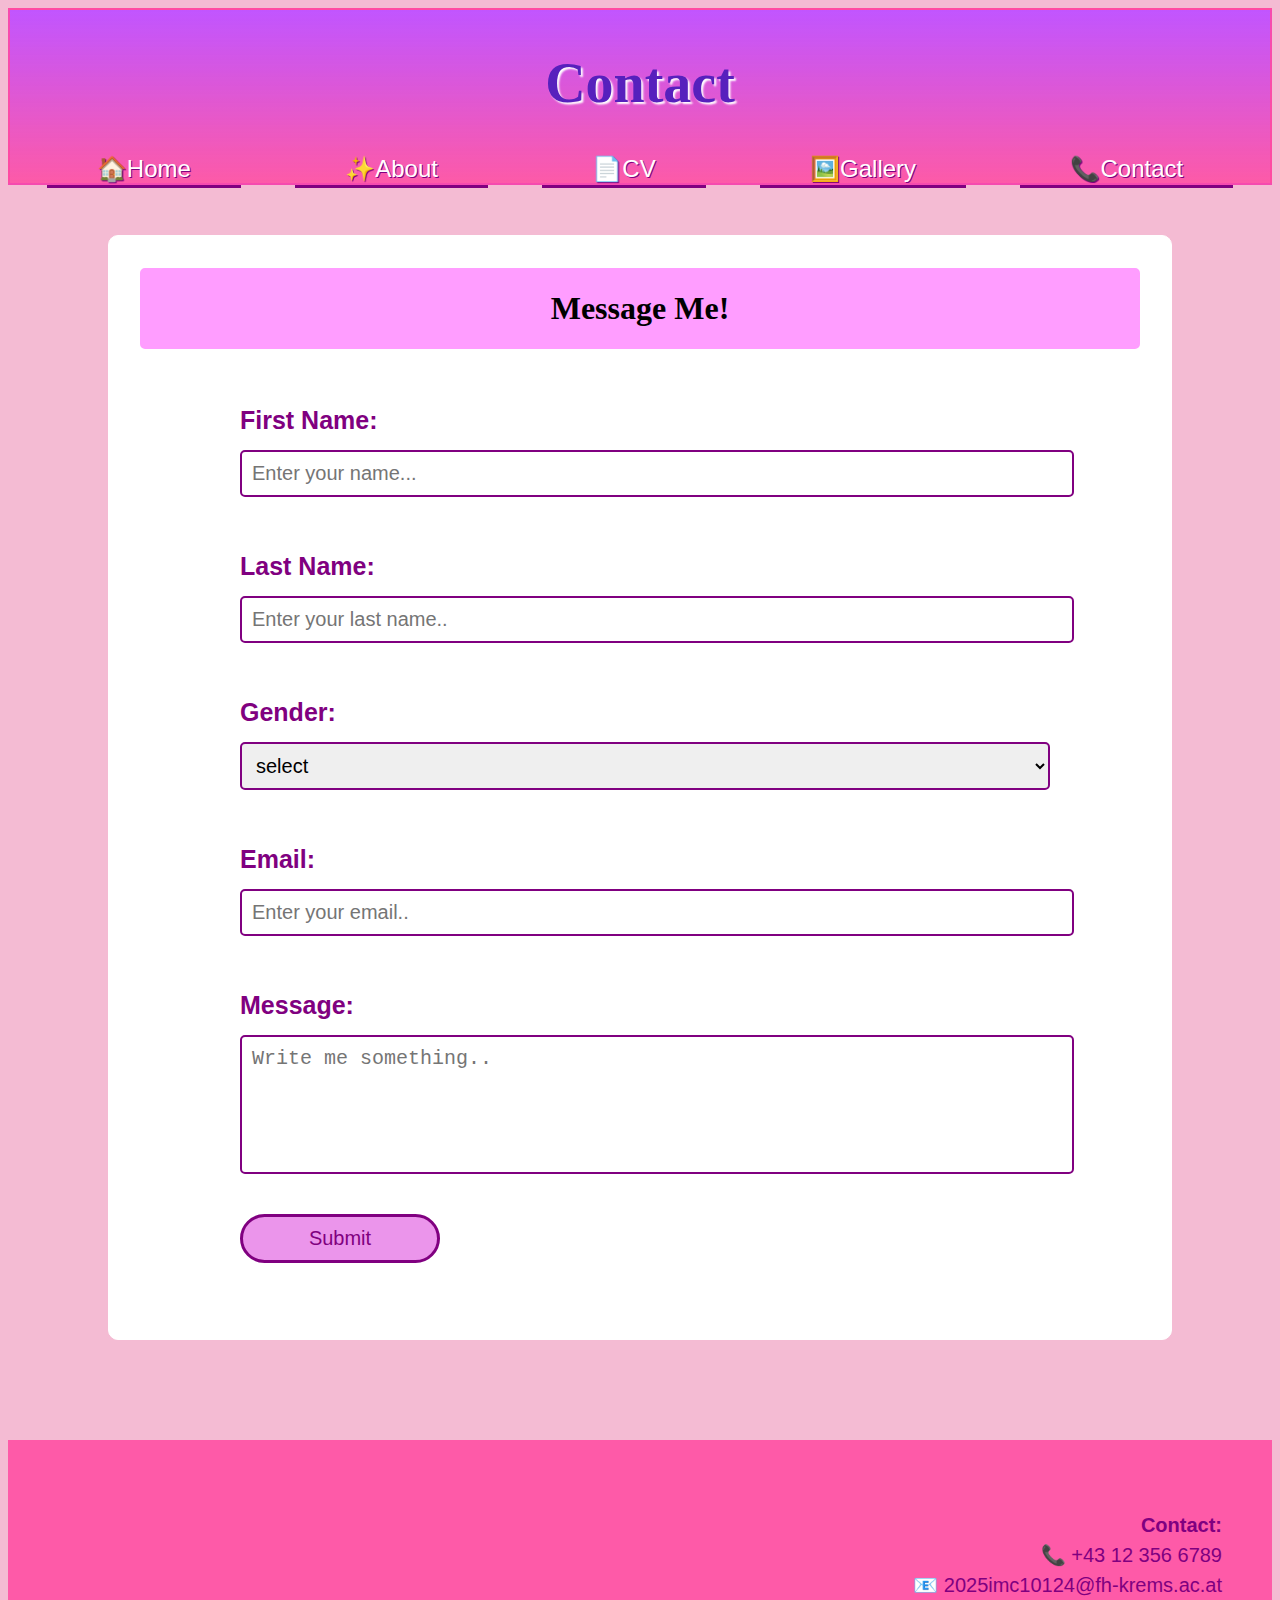
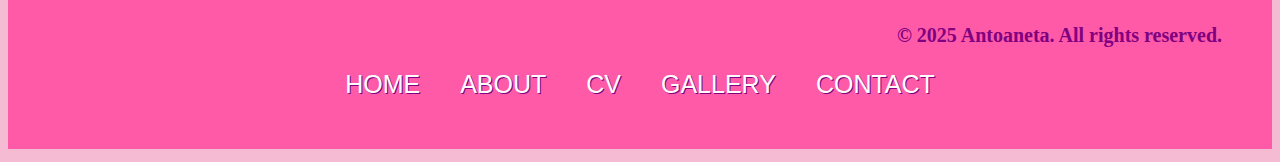
<file: contact.html>
<!DOCTYPE html>
<html lang="en">

<head>
    <meta charset="UTF-8">
    <meta name="viewport" content="width=device-width, initial-scale=1.0">
    <meta name="author" content="Antoaneta Ivanova">
    <meta name="description" content="This is my contact page of my website about Antoaneta Ivanova that also includes my welcome page, my about, CV and gallery webpages.">
    <meta name="keywords" content="contact, firstname, lastname, gender, email, message, submit,">
    <title>Contact</title>
    <link rel="stylesheet" href="css/style.css">
</head>

<body>
    <header class="mainheadingscolor">
        <h1 class="mainheadings">Contact</h1>
        <nav>
            <a class="navhead" href="index.html" target="_blank">🏠Home</a>
            <a class="navhead" href="about.html" target="_blank">✨About</a>
            <a class="navhead" href="cv.html" target="_blank">📄CV</a>
            <a class="navhead" href="gallery.html" target="_blank">🖼️Gallery</a>
            <a class="navhead" href="contact.html" target="_blank">📞Contact</a>
        </nav>
    </header>

    <main>
        <div class="contact">
            <h1 id="contactheading">Message Me!</h1>
            <form action="">
                <div class="input">
                    <label for="fname" class="label"><b>First Name:</b></label>
                    <input type="text" id="fname" name="firstname" placeholder="Enter your name..." class="inputbox"
                        required>
                </div>

                <div class="input">
                    <label for="lname" class="label"><b>Last Name:</b></label>
                    <input type="text" id="lname" name="lastname" placeholder="Enter your last name.." class="inputbox"
                        required>
                </div>

                <div class="input">
                    <label for="gender" class="label"><b>Gender:</b></label>
                    <select id="gender" name="gender" class="inputbox">
                        <option value="" selected disabled><i>select</i></option>
                        <option value="female">Female</option>
                        <option value="male">Male</option>
                        <option value="other">Other</option>
                    </select>
                    <!--Select: https://www.w3schools.com/tags/tag_select.asp-->
                </div>

                <div class="input">
                    <label for="email" class="label"><b>Email:</b></label>
                    <input type="email" id="email" name="email" placeholder="Enter your email.." class="inputbox"
                        required>
                </div>

                <div class="input">
                    <label for="message" class="label"><b>Message:</b></label>
                    <textarea id="message" name="message" rows="5" placeholder="Write me something.."
                        required></textarea>
                </div>

                <div class="input">
                    <input type="submit" value="Submit" id="submit">
                </div>
                <!--Form: https://www.w3schools.com/tags/tag_input.as-->
            </form>
        </div>
    </main>

    <footer>

        <div style="color:purple; font-size: 20px; line-height: 30px;">
            <p style="font-family:Arial, Helvetica, sans-serif;">
                <b>Contact:</b> <br> 📞 +43 12 356 6789 <br> 📧 2025imc10124@fh-krems.ac.at
            </p>
            <p>
                <b>&#169 2025 Antoaneta. All rights reserved.</b>
            </p> <!--https://www.geeksforgeeks.org/html/how-to-add-copyright-symbol-to-your-html-document/-->
        </div>

        <nav style="text-align: center;">
            <a class="navfoot" href="index.html" target="_blank">HOME</a>
            <a class="navfoot" href="about.html" target="_blank">ABOUT</a>
            <a class="navfoot" href="cv.html" target="_blank">CV</a>
            <a class="navfoot" href="gallery.html" target="_blank">GALLERY</a>
            <a class="navfoot" href="contact.html" target="_blank">CONTACT</a>
        </nav>

    </footer>
</body>

</html>
</file>
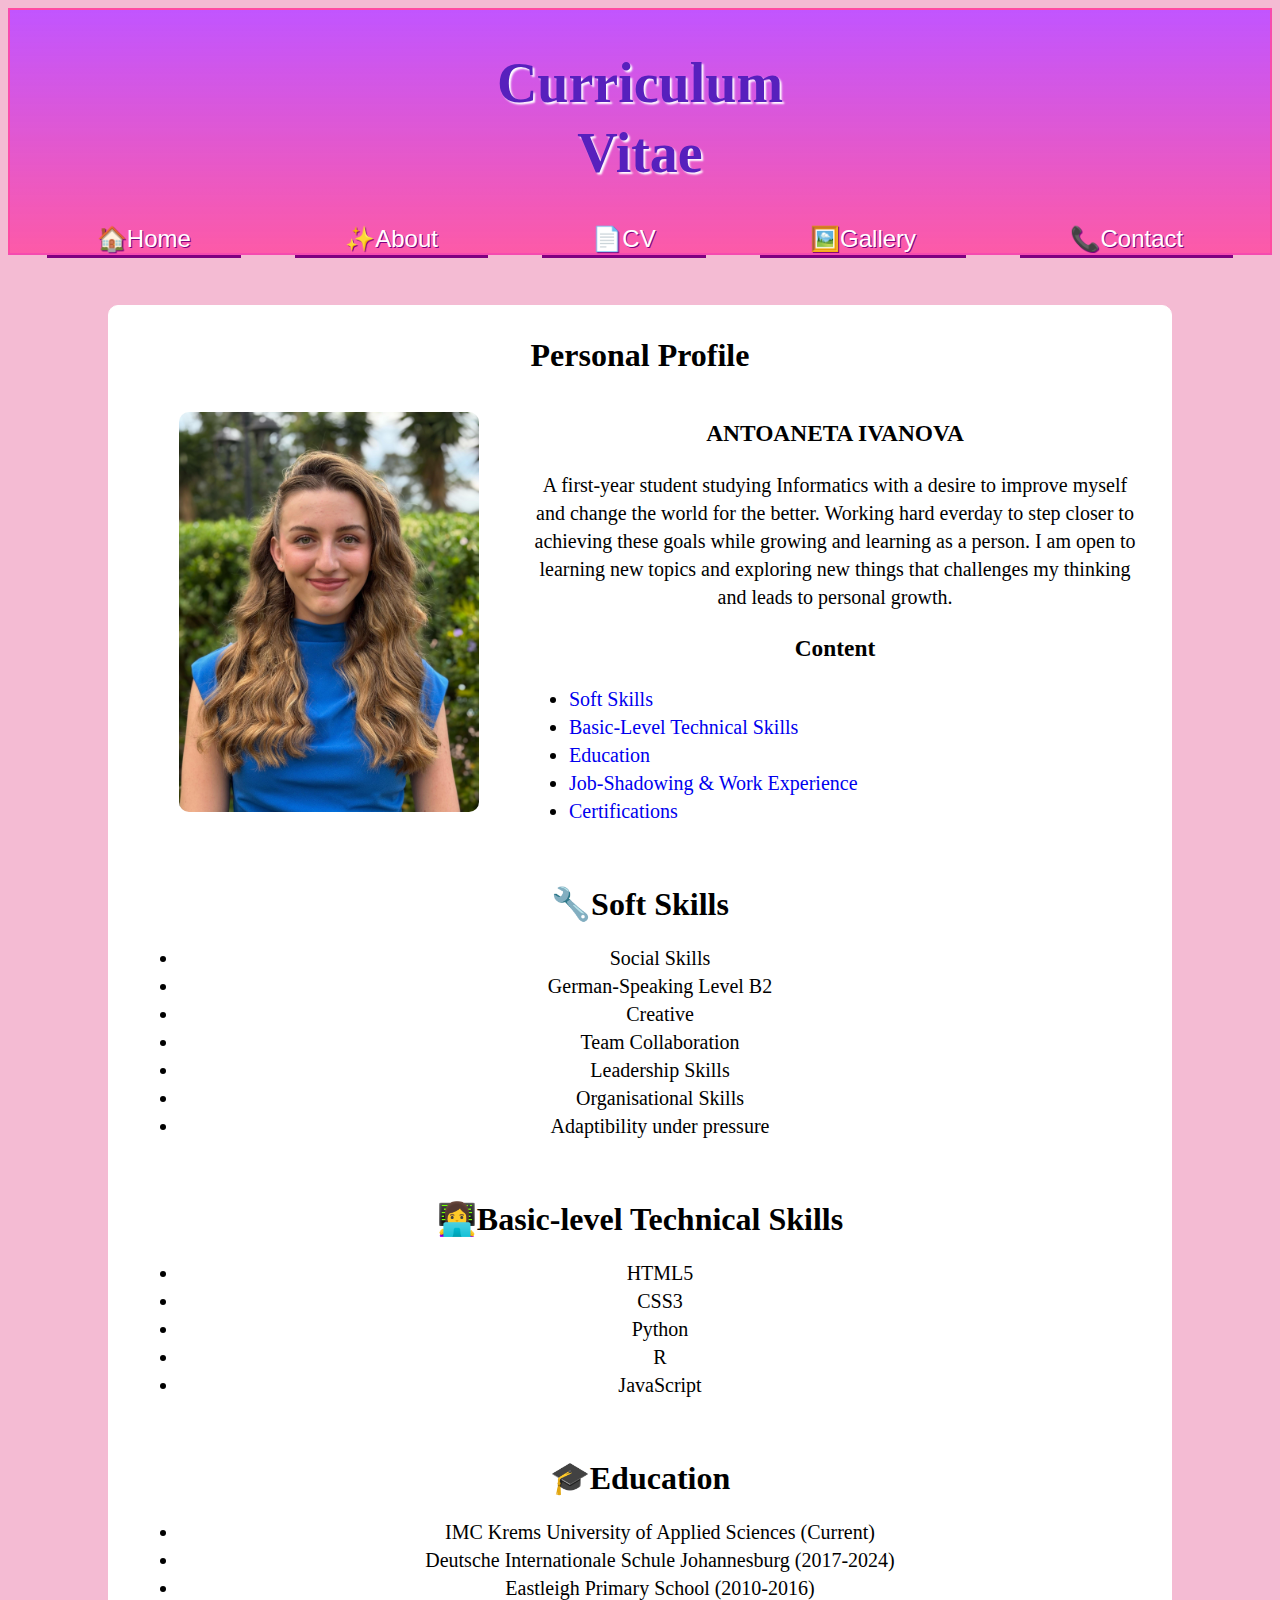
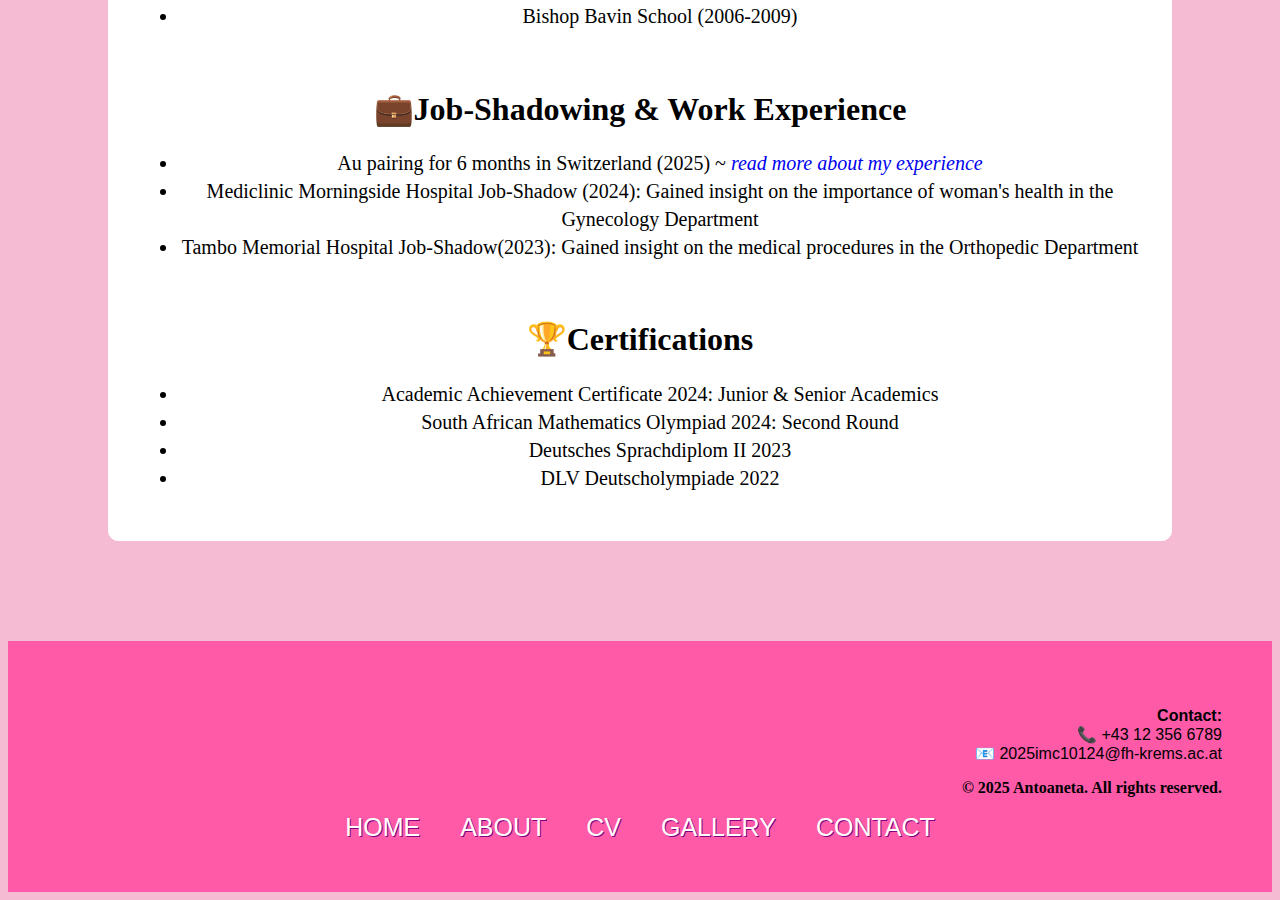
<file: cv.html>
<!DOCTYPE html>
<html lang="en">

<head>
    <meta charset="UTF-8">
    <meta name="viewport" content="width=device-width, initial-scale=1.0">
    <meta http-equiv="refresh" content="30">
    <meta name="author" content="Antoaneta Ivanova">
    <meta name="description" content="This is my CV page of my website about Antoaneta Ivanova that also includes my welcome page, my about, gallery and contact webapges.">
    <meta name="keywords" content="cv, education, work, job-shadowing, technical skills, soft skills, programming, certifications.">
    <meta name="copyright" content="© 2025 Antoaneta">
    <title>My CV</title>
    <link rel="stylesheet" href="css/style.css">
    <style>
        a {
            text-decoration: none;
        }
        #cvnav a:hover{
            color: rgb(255, 102, 128);
            text-align: underline;
        }
        a:unvisited{
            text-decoration: none;
            color:purple;
        }
    </style>
</head>

<body>
    <header class="mainheadingscolor">
        <h1 class="mainheadings">Curriculum <br>Vitae</h1>
        <nav class="navtop">
            <a class="navhead" href="index.html" target="_blank">🏠Home</a>
            <a class="navhead" href="about.html" target="_blank">✨About</a>
            <a class="navhead" href="cv.html" target="_blank">📄CV</a>
            <a class="navhead" href="gallery.html" target="_blank">🖼️Gallery</a>
            <a class="navhead" href="contact.html" target="_blank">📞Contact</a>
        </nav>
    </header>

    <main class="whiteblock">
        <section>
            <h1 class="topics">Personal Profile</h1>
            <article id="cvtextpic">
                <figure id="profilepic">
                    <img src="images/cvpic.jpg" alt="">
                </figure>
                <div id="textprofile">
                    <h3>ANTOANETA IVANOVA</h3>
                    A first-year student studying Informatics with a desire to improve myself and change the world for
                    the
                    better.
                    Working hard everday to step closer to achieving these goals while growing and learning as a person.
                    I
                    am open to
                    learning new topics and exploring new things that challenges my thinking and leads to personal
                    growth.
                    <h3>Content</h3>
                    <nav id="cvnav">
                        <ul>
                            <li><a href="#softskills">Soft Skills</a></li>
                            <li><a href="#techskills">Basic-Level Technical Skills</a></li>
                            <li><a href="#education">Education</a></li>
                            <li><a href="#work">Job-Shadowing & Work Experience</a></li>
                            <li><a href="#certifications">Certifications</a></li>
                        </ul>
                    </nav>
                </div>
            </article>
        </section>
        <br>
        <section id="softskills">
            <h1 class="topics">🔧Soft Skills</h1>
            <article>
                <div>
                    <ul>
                        <li>Social Skills</li>
                        <li>German-Speaking Level B2</li>
                        <li>Creative</li>
                        <li>Team Collaboration</li>
                        <li>Leadership Skills</li>
                        <li>Organisational Skills</li>
                        <li>Adaptibility under pressure</li>
                    </ul>
                </div>
            </article>
        </section>
        <br>
        <section id="techskills">
            <h1 class="topics">👩‍💻Basic-level Technical Skills</h1>
            <article>
                <div>
                    <ul>
                        <li>HTML5</li>
                        <li>CSS3</li>
                        <li>Python</li>
                        <li>R</li>
                        <li>JavaScript</li>
                    </ul>
                </div>
            </article>
        </section>
        <br>
        <section id="education">
            <h1 class="topics">🎓Education</h1>
            <article>
                <div>
                    <ul>
                        <li>IMC Krems University of Applied Sciences (Current)</li>
                        <li>Deutsche Internationale Schule Johannesburg (2017-2024)</li>
                        <li>Eastleigh Primary School (2010-2016)</li>
                        <li>Bishop Bavin School (2006-2009)</li>
                    </ul>
                </div>
            </article>
        </section>
        <br>
        <section id="work">
            <h1 class="topics">💼Job-Shadowing & Work Experience</h1>
            <article>
                <div>
                    <ul>
                        <li>Au pairing for 6 months in Switzerland (2025) ~ <a href="about.html#SWISStext" target="_blank"><span><i>read more about my experience</i></span></a></li>
                        <li>Mediclinic Morningside Hospital Job-Shadow (2024): Gained insight on the importance of
                            woman's
                            health in the Gynecology Department</li>
                        <li>Tambo Memorial Hospital Job-Shadow(2023): Gained insight on the medical procedures in the
                            Orthopedic
                            Department</li>
                    </ul>
                </div>
            </article>
        </section>
        <br>
        <section id="certifications">
            <h1 class="topics">🏆Certifications</h1>
            <article>
                <div>
                    <ul>
                        <li>Academic Achievement Certificate 2024: Junior & Senior Academics</li>
                        <li>South African Mathematics Olympiad 2024: Second Round</li>
                        <li>Deutsches Sprachdiplom II 2023</li>
                        <li>DLV Deutscholympiade 2022</li>
                    </ul>
                </div>
            </article>
        </section>
        <br>
    </main>

    <footer>

        <div class="footertext">
            <p style="font-family:Arial, Helvetica, sans-serif;">
                <b>Contact:</b> <br> 📞 +43 12 356 6789 <br> 📧 2025imc10124@fh-krems.ac.at
            </p>
            <p>
                <b>&#169 2025 Antoaneta. All rights reserved.</b>
            </p> <!--https://www.geeksforgeeks.org/html/how-to-add-copyright-symbol-to-your-html-document/-->
        </div>

        <nav style="text-align: center;">
            <a class="navfoot" href="index.html" target="_blank">HOME</a>
            <a class="navfoot" href="about.html" target="_blank">ABOUT</a>
            <a class="navfoot" href="cv.html" target="_blank">CV</a>
            <a class="navfoot" href="gallery.html" target="_blank">GALLERY</a>
            <a class="navfoot" href="contact.html" target="_blank">CONTACT</a>
        </nav>

    </footer>
</body>
</file>
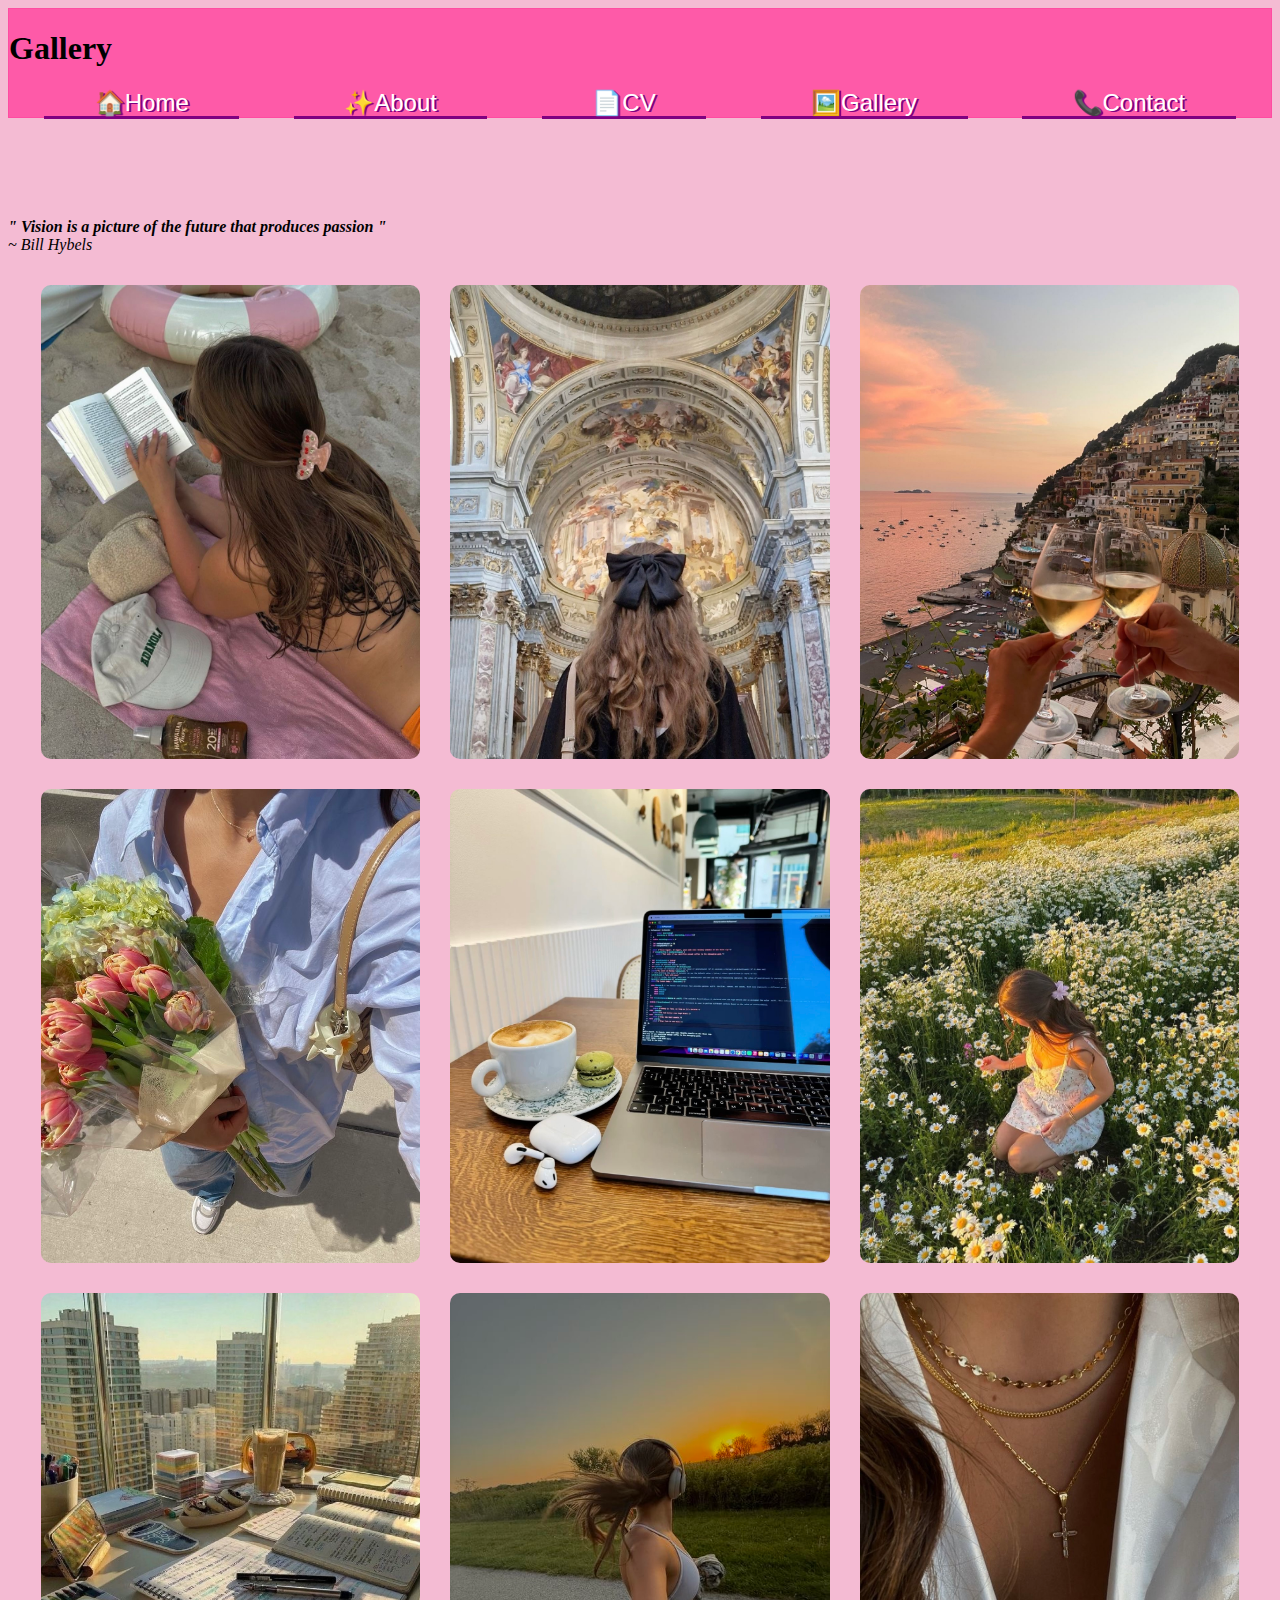
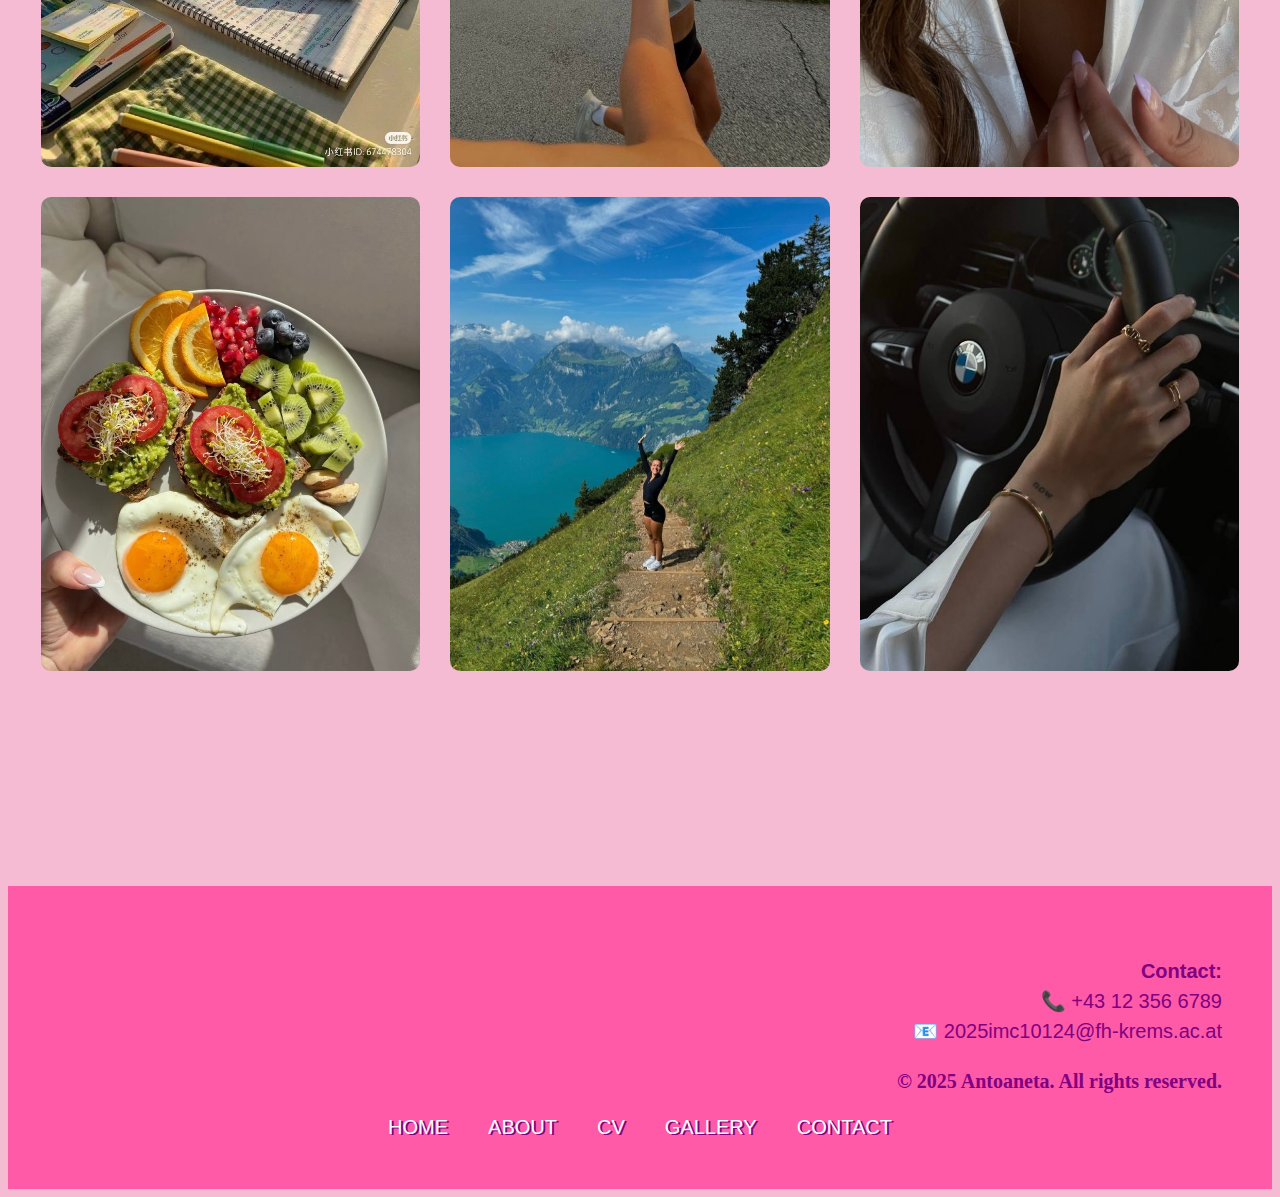
<file: gallery.html>
<!DOCTYPE html>
<html lang="en">

<head>
    <meta charset="UTF-8">
    <meta name="viewport" content="width=device-width, initial-scale=1.0">
    <meta name="author" content="Antoaneta Ivanova">
    <meta name="description" content="This is my gallery of my website about Antoaneta Ivanova that also includes my welcome page, my about, CV and contact webapges.">
    <meta name="keywords" content="gallery, vision board, quote, pinterest, flowers, bmw, church, beach, fashion, study, pictures">
    <meta name="copyright" content="© 2025 Antoaneta">
    <title>My Gallery</title>
    <link rel="stylesheet" href="mystylesheet.css">
    <style>
        .images {
            display: flex;
            justify-content: center;
        }

        img {
            border-radius: 10px;
            margin: 15px;
            width: 30%;
        }

        img:hover {
            color: purple;
            transform: scale(1.08);
            transition: transform 0.5s;
            box-shadow: 0 0 15px rgba(255, 0, 200, 0.7);
        }
        /*Hover effect: https://www.w3schools.com/howto/howto_css_image_overlay.asp*/
    </style>

</head>

<body>
    <header class="mainheadingscolor">
        <h1 class="mainheadings">Gallery</h1>
        <nav>
            <a class="navhead" href="index.html" target="_blank">🏠Home</a>
            <a class="navhead" href="about.html" target="_blank">✨About</a>
            <a class="navhead" href="cv.html" target="_blank">📄CV</a>
            <a class="navhead" href="gallery.html" target="_blank">🖼️Gallery</a>
            <a class="navhead" href="contact.html" target="_blank">📞Contact</a>
        </nav>
    </header>

    <main>
        <section id="gallery">
            <p id="quote"><i><b>" Vision is a picture of the future that produces passion "</b><br>~ Bill Hybels</i></p>
            <div class="images">
                <img src="images/beach.JPG" alt="a picture of a girl at the beach">
                <img src="images/cathedral.jpg" alt="a picture of a girl in a church">
                <img src="images/travel.jpg" alt="a picture of a girl travling">
            </div>
            <div class="images">
                <img src="images/boquet.jpg" alt="a picture of a girl holding a boquet of flowers">
                <img src="images/coding.jpg" alt="a picture of a girl coding">
                <img src="images/flowers.jpg" alt="a picture of a girl in a field of flowers">
            </div>
            <div class="images">
                <img src="images/study.jpg" alt="a picture of a girl studying">
                <img src="images/run.jpg" alt="a picture of a girl running">
                <img src="images/cross.jpg" alt="a picture of a girl wearing a cross">
            </div>
            <div class="images">
                <img src="images/food.jpg" alt="a picture of a girl eating healhy food">
                <img src="images/hiking.jpg" alt="a picture of a girl hiking">
                <img src="images/bmw.jpg" alt="a picture of a girl in a BMW">
            </div>
        </section>
    </main>
    <footer>

        <div style="color:purple; font-size: 20px; line-height: 30px;">
            <p style="font-family:Arial, Helvetica, sans-serif;">
                <b>Contact:</b> <br> 📞 +43 12 356 6789 <br> 📧 2025imc10124@fh-krems.ac.at
            </p>
            <p>
                <b>&#169 2025 Antoaneta. All rights reserved.</b>
            </p> <!--https://www.geeksforgeeks.org/html/how-to-add-copyright-symbol-to-your-html-document/-->
        </div>

        <nav style="text-align: center;">
            <a class="navfoot" href="index.html" target="_blank">HOME</a>
            <a class="navfoot" href="about.html" target="_blank">ABOUT</a>
            <a class="navfoot" href="cv.html" target="_blank">CV</a>
            <a class="navfoot" href="gallery.html" target="_blank">GALLERY</a>
            <a class="navfoot" href="contact.html" target="_blank">CONTACT</a>
        </nav>

    </footer>
</body>

</html>
</file>
<file: css/style.css>
/*All Pages*/

html {
    scroll-behavior: smooth;
}

body {
    background-color: #F4BBD3;
}

.mainheadings {
    font-family: "Lucida Handwriting", cursive;
    font-size: 350%;
    color: #5720bd;
    text-align: center;
    line-height: 70px;
    text-shadow: 2px 2px 2px white;
    /*text shadow: https://www.w3schools.com/css/css_text_shadow.asp*/
}

.mainheadingscolor {
    border: solid 2px #ff48a0d7;
    background: linear-gradient(to bottom, #c155ff, #ff48a0d7);
    /*https://www.w3schools.com/css/css3_gradients.asp*/
}

nav {
    text-align: center;
}

.navhead {
    padding: 3px 50px;
    margin: 0 2%;
    text-decoration: none;
    font-size: 150%;
    border-bottom: solid purple;
    font-family: Arial, Helvetica, sans-serif;
    color: white;
    text-shadow: 1px 1px purple;
}

a:hover {
    color: #7B2FF7;
}


/*Home Page:*/
/*section*/
#index {
    display: flex;
    padding: 20px 20px;
}

/*Figure*/
#indeximage {
    width: 40%;
}

/*Image*/
#indeximage img {
    width: 100%;
    border-radius: 10px;
    margin-left: 10px;
    box-shadow: 5px 5px purple;
    /*box shadow: https://www.w3schools.com/css/css3_shadows_box.asp*/
}

/*Text*/
#indexarticle {
    width: 60%;
    padding-right: 25px;
    font-size: 130%;
}

/*3 words under Welcome*/
.threewords {
    display: inline-block;
    font-family: 'Franklin Gothic Medium', 'Arial Narrow', Arial, sans-serif;
    color: purple;
}

#student {
    padding-right: 0.5%;
}

#creative {
    border-left: 2px solid purple;
    border-right: 2px solid purple;
    padding: 0 1%;
}

#driven {
    padding-left: 0.5%;
}

/*Paragraphs*/
.indexparagraphs {
    line-height: 150%;
}




/*My About Page*/

/*Journey heading*/
#aboutjourney {
    text-align: center;
}

/*Images of different countries*/
.countriespics {
    display: flex;
    font-size: 150%;
    color: purple;
}

.countriespics img {
    width: 100%;
    height: 90%;
    box-shadow: 10px 10px purple;
    /*box-shadow: https://www.w3schools.com/csS/css3_shadows_box.asp*/
    margin-bottom: 5%;
    display: block;
    border-radius: 10px;
    transition: transform 0.4s ease, filter 0.4s ease, box-shadow 0.4s ease;
    /*https://cloudinary.com/guides/front-end-development/change-image-on-hover-with-html-and-css*/

}

.countriespics img:hover {
    color: purple;
    transform: scale(1.05);
}

/*Journey Texts*/
.journeytexts {
    font-size: 20px;
    line-height: 35px;
    padding: 20px;
    border: solid 1px #ffebd7d8;
    margin-top: 80px;
    margin-left: 150px;
    margin-right: 150px;
    border-radius: 10px;
    background: white;
    text-align: center;
}

/*Pictures from each country*/
#southafricapics {
    display: flex;
    justify-content: center;
}

#southafricapics img {
    width: 250px;
    border-radius: 10px;
}

#swisspics {
    display: flex;
    justify-content: center;
}

#swisspics img {
    width: 250px;
    border-radius: 10px;
}

#austriapics {
    display: flex;
    justify-content: center;
}

#austriapics img {
    width: 250px;
    border-radius: 10px;
}

/*Headings for each paragraph section*/
.headings {
    border-bottom: solid 3px purple;
    padding: 10px 0;
    color: purple;
    text-shadow: 2px 2px rgb(161, 99, 161);
    text-align: center;
}

/*gifs*/
#gifs {
    display: inline-flex;
    justify-content: center;
}

#gifs img {
    width: 100%;
    height: auto;
    border-radius: 10px;
}

.gifcaption {
    text-align: center;
    font-style: italic;
    font-size: 20px;
    padding: 10px;
}

#funfacts {
    font-size: 20px;
    line-height: 35px;
}



/*CV*/


main {
    font-family: Cambria, Cochin, Georgia, Times, 'Times New Roman', serif;
    border: solid 1px white;
    background-color: white;
    margin: 50px 100px;
    border-radius: 10px;
    padding: 10px 30px;
}

#cvnav li {
    text-align: left;
}

article div {
    font-size: 20px;
    line-height: 28px;
}

#cvtextpic {
    display: flex;
}

#profilepic img {
    height: 400px;
    width: auto;
    border-radius: 10px;
    margin-right: 10px;
}



/*Gallery*/
main {
    text-align: center;
}

#quote {
    font-size: 30px;
    line-height: 50px;
}

#gallery {
    border: solid 10px white;
    background-color: white;
}



/*Contact*/

#contactheading {
    text-align: center;
    border: solid 2px rgb(255, 157, 255);
    background-color: rgb(255, 157, 255);
    border-radius: 5px;
    padding: 20px 0px;
}
/*Entire form*/
.contact {
    border: solid 1px white;
    background-color: white;
    border-radius: 20px;
}

/*Each division: Label with input*/
.input {
    display: flex;
    flex-direction: column;
    padding: 20px 0;
    margin-left: 10%;
    text-align: left;
}
/*Label Heading*/
.label {
    font-size: 25px;
    font-family: 'Segoe UI', Tahoma, Geneva, Verdana, sans-serif;
    padding: 15px 0;
    color: purple;
    text-align: left;
}
/*User Input Container*/
.inputbox {
    font-size: 20px;
    width: 90%;
    border: solid 2px purple;
    border-radius: 5px;
    padding: 10px;
    text-align: left;
}

/*Focus effect: https://stackoverflow.com/questions/76020486/how-do-i-add-a-highlight-color-to-the-form-input-fields-in-html*/
.inputbox:focus {
    background-color: rgb(247, 177, 247);
    box-shadow: 0 0 10px purple;
    outline: solid 1px purple;
}
/*Message Container*/
#message {
    resize: none;
    font-size: 20px;
    width: 90%;
    border: solid 2px purple;
    border-radius: 5px;
    padding: 10px;
}
#message:focus {
    background-color: rgb(247, 177, 247);
    box-shadow: 0 0 10px purple;
    outline: solid 2px purple;
}
/*Submit Button*/
#submit {
    background-color: rgb(235, 149, 235);
    margin-bottom: 5%;
    padding: 10px;
    text-align: center;
    font-size: 20px;
    width: 200px;
    border-radius: 50px;
    border: solid 3px purple;
    color: purple;
}
#submit:hover {
    background-color: #aa76fd;
    transform: scale(1.05);
}

/*Footer*/
footer {
    background-color: #ff48a0d7;
    text-align: right;
    padding: 50px;
    margin-top: 100px;
}

.navfoot {
    padding: 5px 8px;
    margin: 0px 10px;
    text-decoration: none;
    font-size: 25px;
    font-family: Arial, Helvetica, sans-serif;
    color: white;
    text-shadow: 1px 1px purple;
}
</file>
<file: mystylesheet.css>
html {
  scroll-behavior: smooth;
}


/*Body*/
body {
    background-color: #F4BBD3;
}

/*My Home Page*/
/*Header*/

/*Title*/

header {
    background-color: #ff48a0d7;
    border: solid 1px #ff48a0d7;
}
#myname {
    font-family: "Lucida Handwriting", cursive;
    font-size: 450%;
    font-weight: 10;
    color: purple;
    text-align: center;
    padding-top: 10px;
    line-height: 80px;
    text-shadow: 2px 2px 4px rgb(141, 69, 141) /*text shadow: https://www.w3schools.com/css/css_text_shadow.asp*/
}

/*Navigation*/

nav {
    text-align: center;
}

.navhead {
    padding: 0 4%;
    margin: 0 2%;
    text-decoration: none;
    font-size: 150%;
    border-bottom: solid purple;
    font-family: Arial, Helvetica, sans-serif;
    color: white;
    text-shadow: 2px 1px  purple; 
}
a:hover {
    color: #7B2FF7;
}


/*Index: text and image*/
#index {
    display:flex;
    padding-top: 5%;
}
/*Index: figure*/
#indeximage {
    width: 40%;
}
/*Index: image*/
#indeximage img{
    width:100%;
    border-radius: 20px;
}
/*Index: text*/
#indexarticle {
    width: 60%;
    padding: 20px;
    font-size: 120%;
}

.threewords {
    display:inline-block;
    font-family:'Franklin Gothic Medium', 'Arial Narrow', Arial, sans-serif;
    color: purple
}

#student {
    padding-right: 0.5%;
}
#creative {
    border-left: 2px solid purple;
    border-right: 2px solid purple;
    padding: 0 1%;
}

#driven {
    padding-left: 0.5%;
}

.indexparagraphs{ 
    line-height: 150%;
}



/*Footer*/
footer {
    background-color: #ff48a0d7;
    text-align: right;
    padding: 50px;
    margin-top: 200px;
}
.navfoot {
    padding: 5px 8px;
    margin: 0px 10px;
    text-decoration: none;
    font-size: 20px;
    font-family: Arial, Helvetica, sans-serif;
    color: white;
    text-shadow: 2px 1px  purple;
}




/*My About Page*/

#about {
    font-family: "Lucida Handwriting", cursive;
    font-size: 450%;
    font-weight: 10;
    color: purple;
    text-align: center;
    padding-top: 10px;
    line-height: 80px;
    text-shadow: 2px 2px 4px rgb(141, 69, 141) /*text shadow: https://www.w3schools.com/css/css_text_shadow.asp*/
}
#aboutjourney {
    text-align: center;
}

/*Images of different countries*/
.countriespics {
    display: flex;
    font-size: 150%;
    color:purple;
}

.countriespics img {
    width: 100%;
    height: 90%;
    box-shadow: 10px 10px purple; /*box-shadow: https://www.w3schools.com/csS/css3_shadows_box.asp*/
    margin-bottom: 5%;
    display: block;
    border-radius: 10px;
    transition: transform 0.4s ease, filter 0.4s ease, box-shadow 0.4s ease; /*https://cloudinary.com/guides/front-end-development/change-image-on-hover-with-html-and-css*/

}
.countriespics img:hover{
    color: purple;
    transform: scale(1.05);
}

/*Journey Texts*/
.journeytexts {
    font-size: 20px;
    line-height: 35px;
    padding: 20px;
    border: solid 1px #ffebd7d8;
    border-radius: 20px;
    background: #fff6eed8;
    margin:30px;
    text-align: center;
}

#southafricapics {
    display: flex;
    justify-content: center;   
}

#southafricapics img {
    width: 350px;
    border-radius: 10px;
}

#swisspics {
    display: flex;
    justify-content: center;   
}

#swisspics img {
    width: 350px;
    border-radius: 10px;
}

#austriapics {
    display: flex;
    justify-content: center;   
}

#austriapics img {
    width: 350px;
    border-radius: 10px;
}


.headings {
    border-bottom: solid 3px purple;
    padding: 10px 0;
    color: purple;
    text-shadow: 2px 2px rgb(161, 99, 161);
}

/*gifs*/
#gifs  {
  display: inline-flex;
  justify-content: center;
}

#gifs img {
  width: 100%;     
  height: auto;
  border-radius: 10px;
}

.gifcaption {
    text-align: center;
    font-style: italic;
    font-size: 20px;
    padding: 10px;
}

#funfacts {
    font-size: 20px;
    line-height: 35px;
}

section {
    margin: 100px 0;
}
</file>
